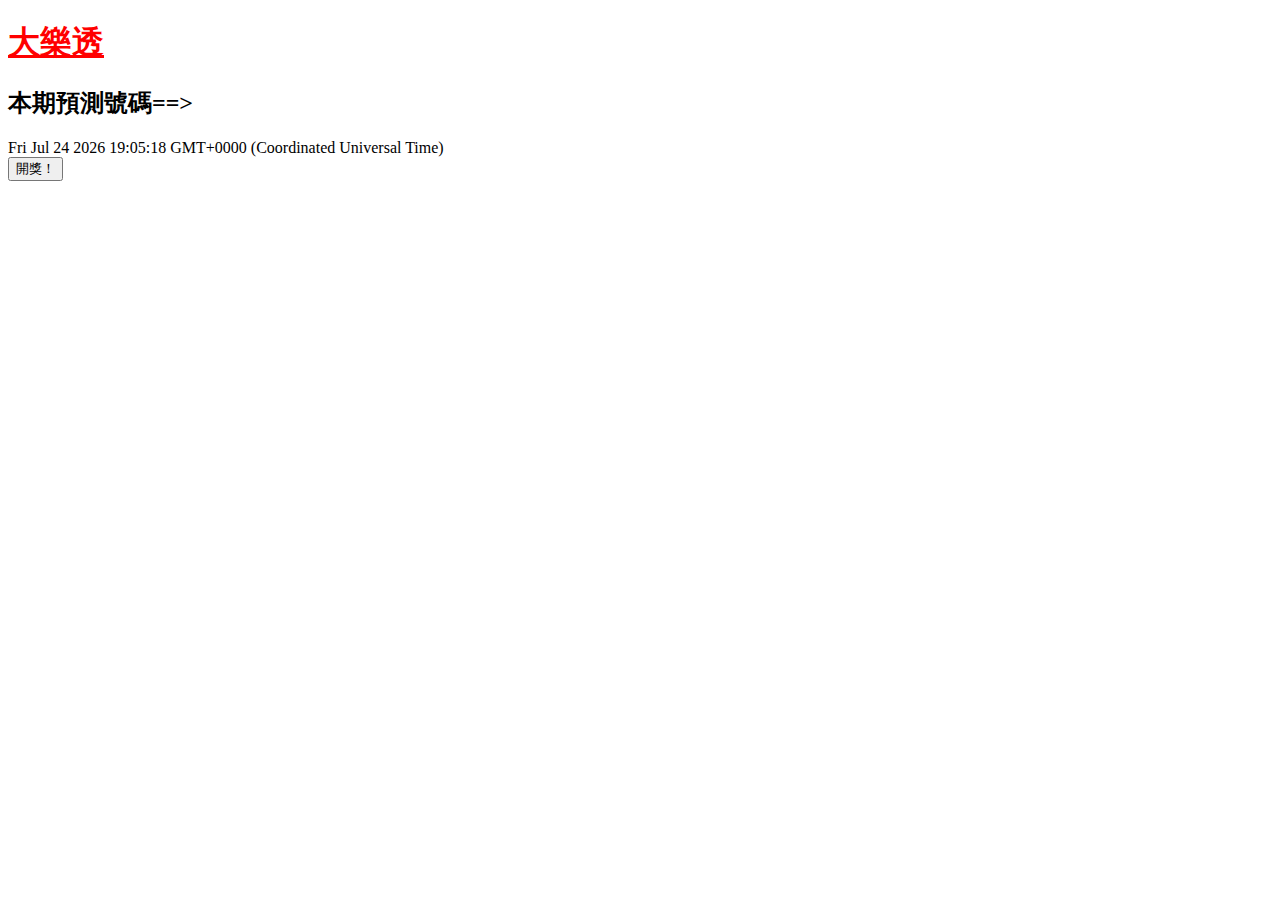
<file: index.html>
<!DOCTYPE html>
<html lang="zh">

<head>
    <meta charset="UTF-8">
    <meta name="viewport" content="width=device-width, initial-scale=1.0">
    <title>Document</title>
</head>

<body>
    <h1>JavaScript</h1>
    <h2>本期預測號碼==></h2>
    <div class="date">日期</div>
    <button onclick="getLottery()">開獎！</button><br>
    <div id="lottery">
    </div>
    <script src="./index.js"></script>
</body>

</html>
</file>
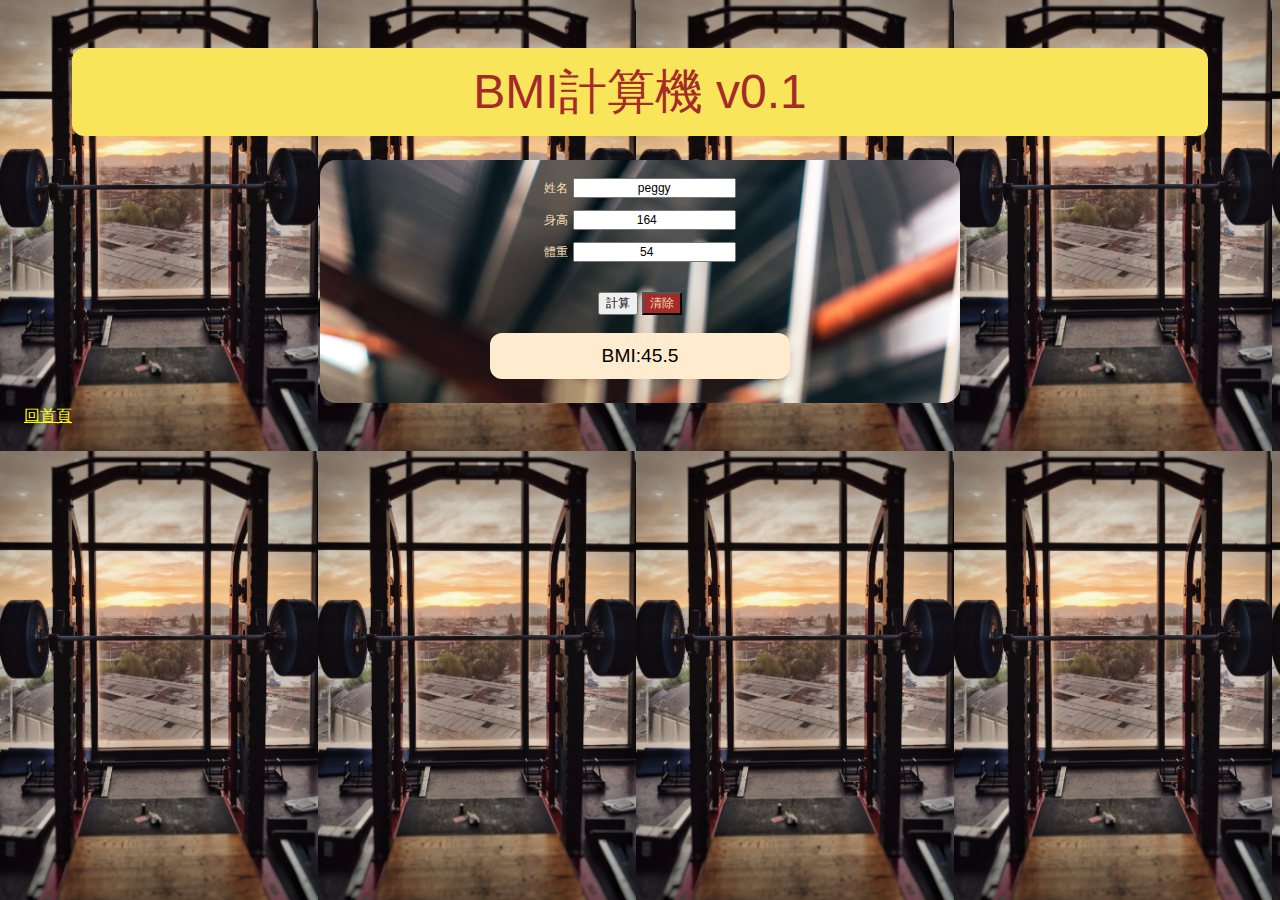
<file: bmi.html>
<!DOCTYPE html>
<html lang="zh">



<head>
    <meta charset="UTF-8">
    <meta name="viewport" content="width=device-width, initial-scale=1.0">
    <title>BMI計算機</title>

    <style>
        body {
            background: pink;
        }

        a {
            color: yellow;
        }

        /* #bmi {
            font-size: 32px;
            color: greenyellow;
        } */

        #comment {
            font-size: 24px;
        }

        #result {
            width: 300px;
            background-color: blanchedalmond;
            color: black;
            margin: 12px auto;
            border-radius: 12px;
            padding: 12px 0px;
            font-family: Impact, Haettenschweiler, 'Arial Narrow Bold', sans-serif;
            font-size: larger;
        }
    </style>
    <link rel="stylesheet" href="./css/style.css">

</head>


<body>
    <div id="container">
        <div class="title">BMI計算機 v0.1</div>

        <form action="">
            <label for="username">姓名</label>
            <input type="text" id="username" name="username" value="peggy">
            <br>
            <label for="height">身高</label>
            <input type="number" step='0.1' id="height" name="height" value="164" required>
            <br>
            <label for="weight">體重</label>
            <input type="number" step='0.1' id="weight" name="weight" value="54" required>
            <br><br>
            <button type="button" onclick=" calcBmi()">計算</button>
            <button type="button" onclick=" clearForm()" style="background-color: brown; color: wheat;">清除</button>
            <div id="result">
                <div id="bmi">
                    BMI:45.5
                </div>
                <div id="comment">
                </div>
            </div>

        </form>
        <a href="index.html">回首頁</a>
    </div>
    <script src="./js/bmi.js"></script>

</body>

</html>
</file>
<file: css/style.css>
body {
    background-color: #AC87C5;
    background-image: url("../images/javier-santos-guzman-9MR78HGoflw-unsplash.jpg");
    background-size: contain;
    color: #0C356A;
    font-family: 標楷體, Haettenschweiler, 'Arial Narrow Bold', sans-serif;
}

.title {
    display: block;
    /* 分left,center,right */
    text-align: center;
    color: brown;
    background-color: #F8E559;
    font-size: 3rem;
    border-radius: 12px;
    /* margin是指外間距 四個方位順序分別為上右下左*/
    /* padding是指內間距 */
    margin: 24px 48px;
    padding: 12px;
}

#container {
    padding: 1rem;

}

form {
    text-align: center;
    width: 50%;
    background-color: bisque;
    /* 跨路徑引用別人的folder時要用../ */
    background-image: url("../images/samuel-girven-VJ2s0c20qCo-unsplash\ \(1\).jpg");
    background-size: cover;
    padding: 1rem 0px;
    border-radius: 1rem;
    padding: 12px;
    margin: 3px auto;
    color: wheat;

}

/* 透過逗點同時做二個不同區域但相同樣式的設計 */
input,
textarea,
label,
button {
    margin: 6px 0px;
    font-size: 12px;
    text-align: center;
}

@media screen and (max-width:1024px) {
    form {
        width: 80%;
        font-size: 12px;
    }
}
    @media screen and (max-width:768px) {
        table{
            width: 100%;
        }
        form {
            width: 100%;
            font-size: 12px;
        }
    }
</file>
